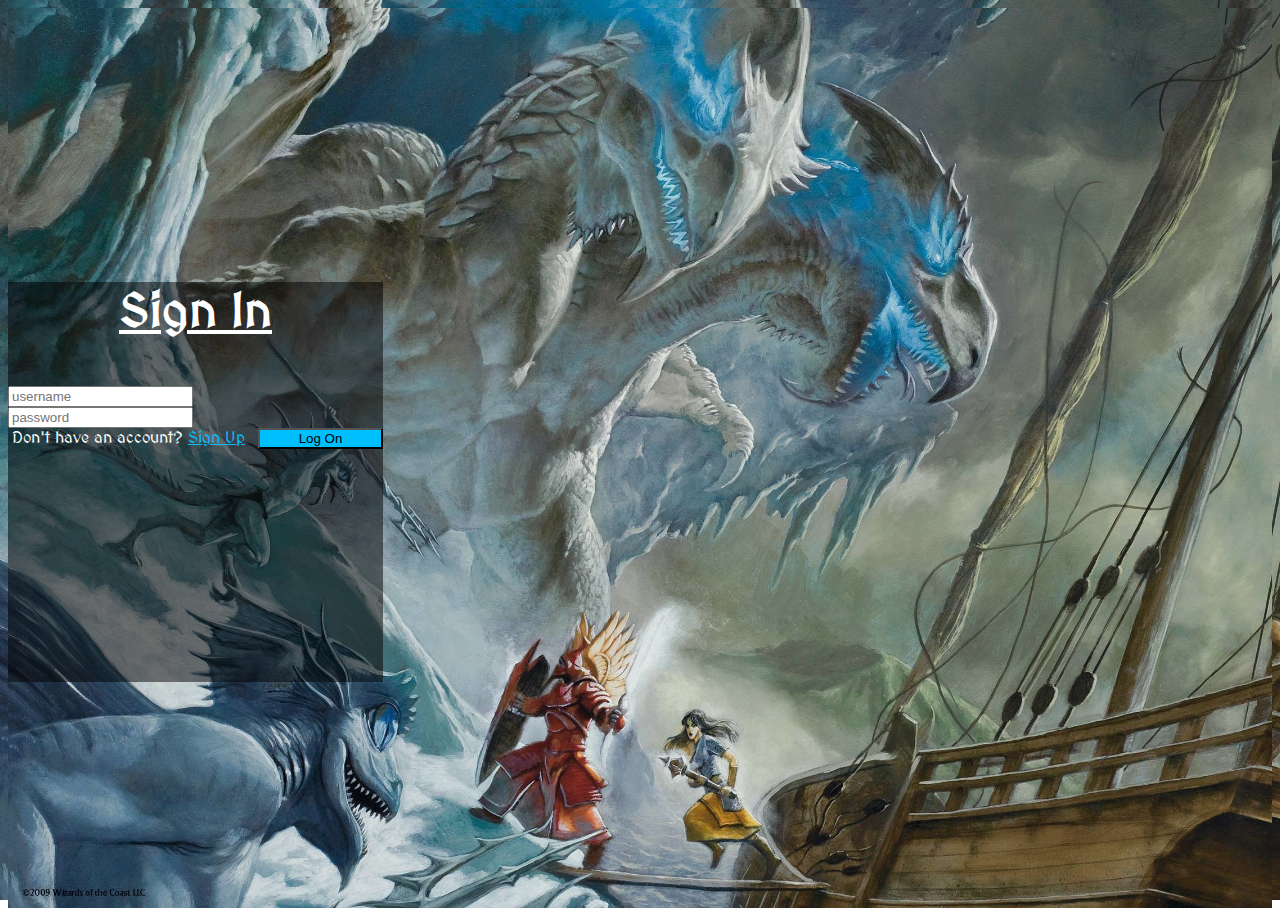
<file: ProjectTemplate/index.html>
﻿<!DOCTYPE html>
<html>
<head>
    <meta charset="utf-8" />
    <title></title>
    <!--DO NOT FORGET THIS SCRIPT TAG SO YOU CAN USE JQUERY!!!!!-->
    <script src="https://ajax.googleapis.com/ajax/libs/jquery/3.3.1/jquery.min.js"></script>
    <script src="script.js"></script>
    <link rel="stylesheet" href="https://stackpath.bootstrapcdn.com/bootstrap/4.1.3/css/bootstrap.min.css" integrity="sha384-MCw98/SFnGE8fJT3GXwEOngsV7Zt27NXFoaoApmYm81iuXoPkFOJwJ8ERdknLPMO" crossorigin="anonymous">
    <!--Fontawesome CDN-->
    <link rel="stylesheet" href="https://use.fontawesome.com/releases/v5.3.1/css/all.css" integrity="sha384-mzrmE5qonljUremFsqc01SB46JvROS7bZs3IO2EmfFsd15uHvIt+Y8vEf7N7fWAU" crossorigin="anonymous">

    <!-- midieval font -->
    <link href="https://fonts.googleapis.com/css?family=MedievalSharp&display=swap" rel="stylesheet">

    <!--Custom styles-->
    <style>
        html, body {
            background-image: url('login_splash.jpg');
            background-size: cover;
            background-repeat: no-repeat;
            font-family: MedievalSharp;
            height: 100%;
        }

        .loginForm {
            align-content: center;
            height: 100%;
        }

        .card {
            width: 375px;
            height: 400px;
            margin-bottom: auto;
            margin-top: auto;
            background-color: rgba(0,0,0,0.5);
        }

        .card-header h3 {
            font-size: 300%;
            text-align: center;
            text-decoration: underline;
            color: white;
        }

        .input-group-prepend span {
            border: 0;
            width: 45px;
            color: black;
            background-color: #00BFFF;
        }

        .login_btn {
            background-color: #00BFFF;
            color: black;
            float: right;
            width: 125px;
        }

            .login_btn:hover {
                background-color: white;
                color: black;
            }

        .signUp {
            color: white;
        }

        .signUp {
            margin-left: 4px;
        }
    </style>
</head>
<body>

    <div class="loginForm">
        <!-- d-flex creates a container, can justify content center, h-100 (can be 25, 50, 75, 0r 100) -->
        <div class="d-flex justify-content-center h-100">
            <!-- card is a content container, can have header, body, footer. can also edit -->
            <div class="card">
                <div class="card-header">
                    <h3>Sign In</h3>
                </div>
                <div class="card-body">
                    <form action="" method="post">
                        <!-- input group allows profile icon and input box to be next to eachother with same dimensions
                             form group does automatic spacing vertically-->
                        <div class="input-group form-group">
                            <!-- input-group-prepend puts icon div the beginning, input-group-text centers profile icon
                                 <i> is the actual profile icon-->
                            <div class="input-group-prepend">
                                <span class="input-group-text"><i class="fas fa-user"></i></span>
                            </div>
                            <!-- form-control is for textual like inputs. makes with 100% -->
                            <input type="text" class="form-control" placeholder="username" id="logonId">

                        </div>
                        <div class="input-group form-group">
                            <div class="input-group-prepend">
                                <span class="input-group-text"><i class="fas fa-key"></i></span>
                            </div>
                            <input type="password" class="form-control" placeholder="password" id="logonPass">
                        </div>
                        <div class="form-group">
                            <button type="button" class="btn login_btn" onclick="logon()">Log On</button>
                        </div>
                    </form>
                </div>
                <div class="card-footer">
                    <div class="d-flex justify-content-center signUp">
                        Don't have an account? <a href="createAccount.html" target="_self" style="color: #00BFFF"> Sign Up</a>
                    </div>
                </div>
            </div>
        </div>
    </div>
</body>
</html >
</file>
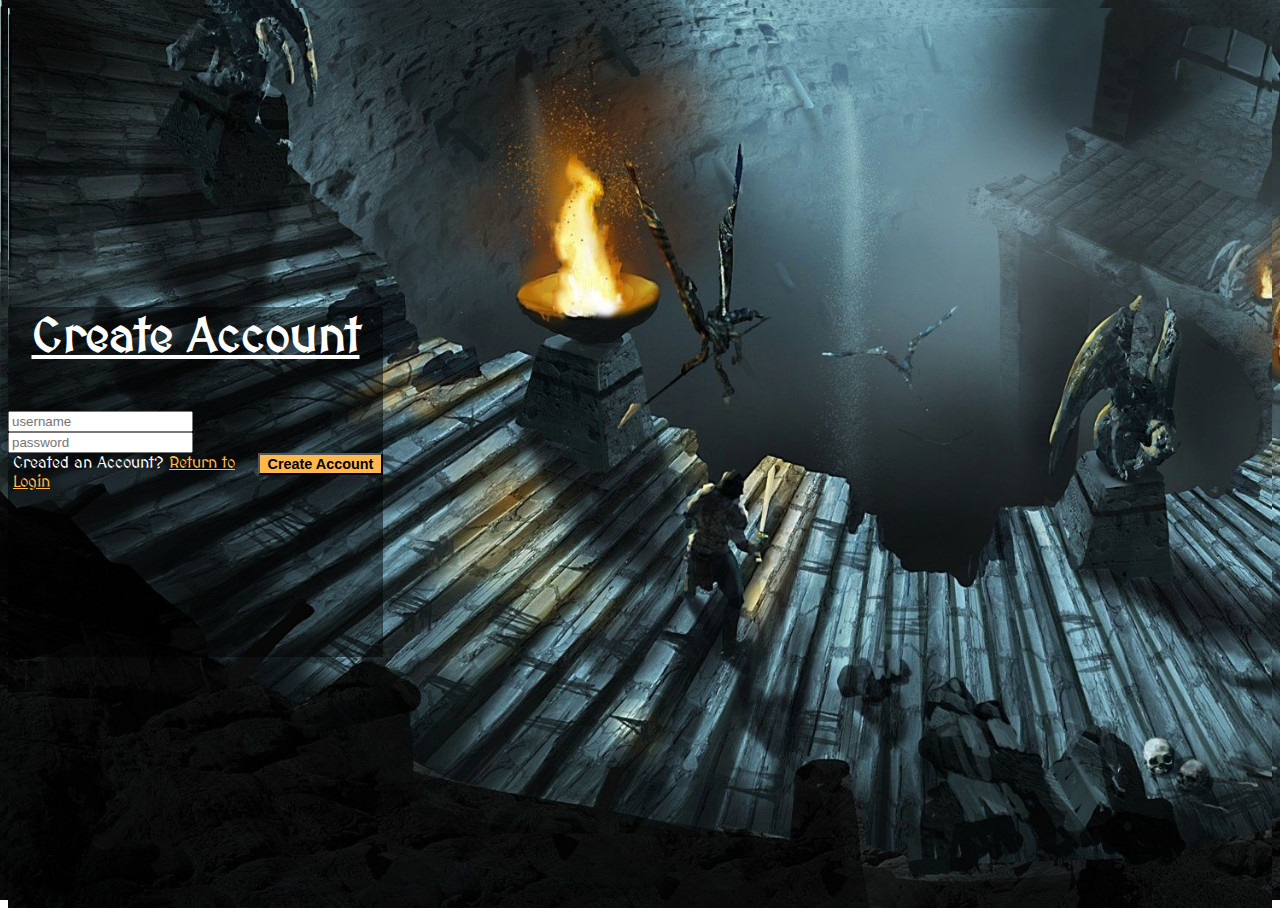
<file: ProjectTemplate/createAccount.html>
<!DOCTYPE html>
<html>
<head>
    <title>Create Account</title>
    <!--DO NOT FORGET THIS SCRIPT TAG SO YOU CAN USE JQUERY!!!!!-->
    <script src="https://ajax.googleapis.com/ajax/libs/jquery/3.3.1/jquery.min.js"></script>
    <script src="script.js"></script>

    <link rel="stylesheet" href="https://stackpath.bootstrapcdn.com/bootstrap/4.1.3/css/bootstrap.min.css" integrity="sha384-MCw98/SFnGE8fJT3GXwEOngsV7Zt27NXFoaoApmYm81iuXoPkFOJwJ8ERdknLPMO" crossorigin="anonymous">

    <!--Fontawesome CDN-->
    <link rel="stylesheet" href="https://use.fontawesome.com/releases/v5.3.1/css/all.css" integrity="sha384-mzrmE5qonljUremFsqc01SB46JvROS7bZs3IO2EmfFsd15uHvIt+Y8vEf7N7fWAU" crossorigin="anonymous">

    <!-- midieval font -->
    <link href="https://fonts.googleapis.com/css?family=MedievalSharp&display=swap" rel="stylesheet">
    <style type="text/css">

        html, body {
            background-image: url('application_background.jpg');
            background-size: cover;
            background-repeat: no-repeat;
            font-family: MedievalSharp;
            height: 100%;
        }

        .createAccoutForm {
            align-content: center;
            height: 100%;
        }

        .card {
            width: 375px;
            height: 350px;
            margin-bottom: auto;
            margin-top: auto;
            background-color: rgba(0,0,0,0.5);
        }

        .card-header h3 {
            font-size: 300%;
            text-align: center;
            text-decoration: underline;
            color: white;
        }

        .input-group-prepend span {
            border: 0;
            width: 45px;
            color: black;
            background-color: #ffb84d;
        }

        .createAccount_btn {
            background-color: #ffb84d;
            color: black;
            font-size: 90%;
            font-weight: bold;
            float: right;
            width: 125px;
        }

            .createAccount_btn:hover {
                background-color: white;
                color: black;
            }

        .returnToLogin {
            color: white;
            margin-left: 5px;
        }
    </style>

</head>


<body>
	    <div class="createAccoutForm">
        <!-- d-flex creates a container, can justify content center, h-100 (can be 25, 50, 75, 0r 100) -->
        <div class="d-flex justify-content-center h-100">
            <!-- card is a content container, can have header, body, footer. can also edit -->
            <div class="card">
                <div class="card-header">
                    <h3>Create Account</h3>
                </div>
                <div class="card-body cardBody">
                    <form action="www.google.com" method="post">
                        <!-- input group allows profile icon and input box to be next to eachother with same dimensions
                 form group does automatic spacing vertically-->
                        <div class="input-group form-group">
                            <!-- input-group-prepend puts icon div the beginning, input-group-text centers profile icon
                     <i> is the actual profile icon-->
                            <div class="input-group-prepend">
                                <span class="input-group-text"><i class="fas fa-user"></i></span>
                            </div>
                            <!-- form-control is for textual like inputs. makes with 100% -->
                            <input type="text" class="form-control" placeholder="username" id="createId">

                        </div>
                        <div class="input-group form-group">
                            <div class="input-group-prepend">
                                <span class="input-group-text"><i class="fas fa-key"></i></span>
                            </div>
                            <input type="password" class="form-control" placeholder="password" id="createPass">
                        </div>
                        <div class="form-group">
                            <button type="button" class="btn createAccount_btn" onclick="javascript: createAccount();">Create Account</button>
                        </div>
                    </form>
                </div>
                <!-- add a footer to allow user to go back to the login page after making an account -->
                <div class="card-footer">
                    <div class="d-flex justify-content-center returnToLogin">
                        Created an Account? <a href="index.html" target="_self" style="color: #ffb84d">Return to Login</a>
                    </div>
                </div>
            </div>
        </div>
    </div>

</body>
</html>
</file>
